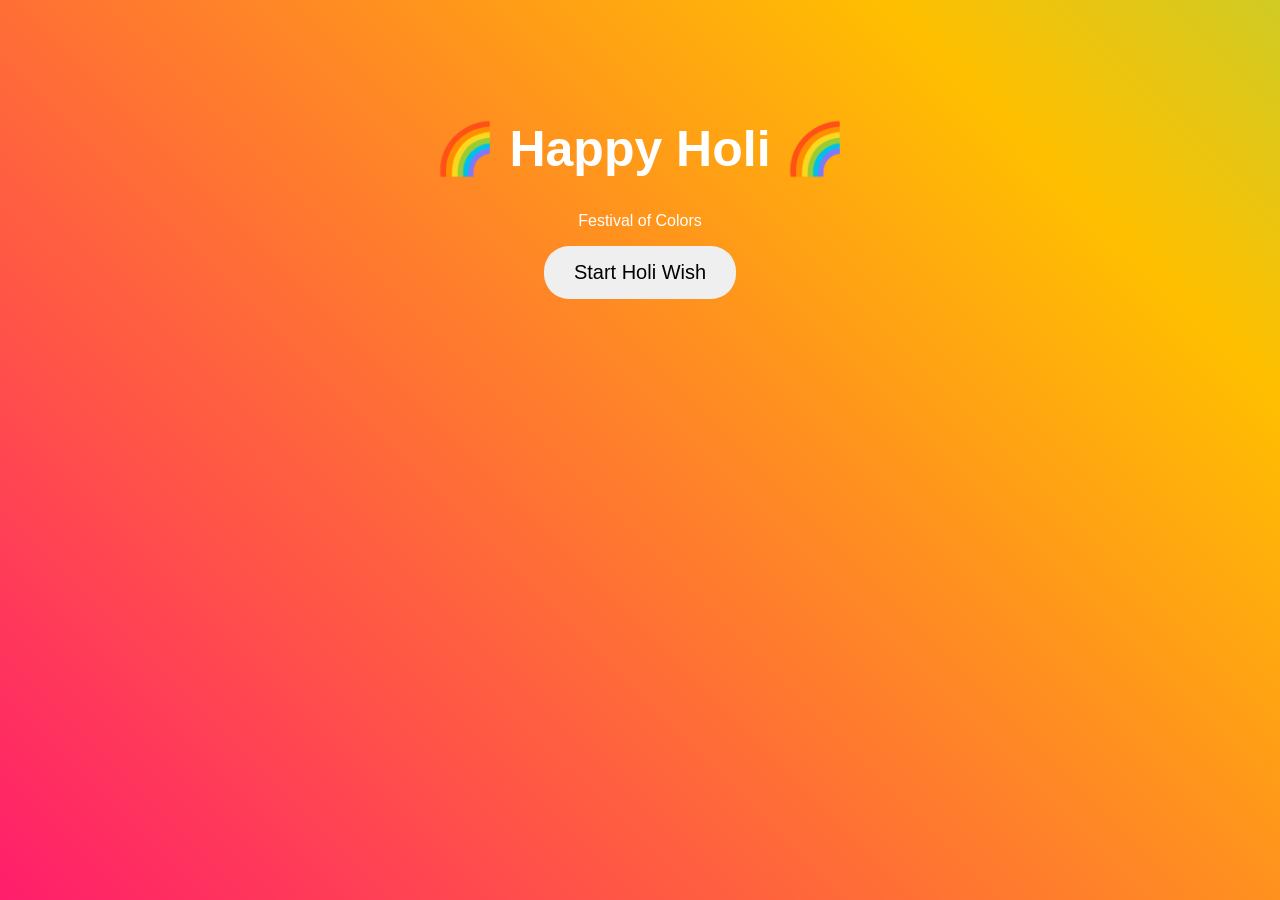
<file: index.html>
<!DOCTYPE html>
<html>

<head>
  <meta charset="UTF-8">
  <meta name="viewport" content="width=device-width, initial-scale=1">
  <title></title>
</head>

<body>
  
</body>

</html>
<!DOCTYPE html>
<html>
<head>
<title>Happy Holi</title>

<style>
body{
text-align:center;
font-family:Arial;
background:linear-gradient(45deg,#ff0080,#ffbf00,#00ffbf,#00bfff);
background-size:400% 400%;
animation:bg 8s infinite alternate;
color:white;
}

@keyframes bg{
0%{background-position:left;}
100%{background-position:right;}
}

h1{
margin-top:120px;
font-size:50px;
}

button{
padding:15px 30px;
font-size:20px;
border:none;
border-radius:25px;
cursor:pointer;
}
</style>

</head>

<body>

<h1>🌈 Happy Holi 🌈</h1>

<p>Festival of Colors</p>

<a href="name.html">
<button>Start Holi Wish</button>
</a>

</body>
</html>
</file>
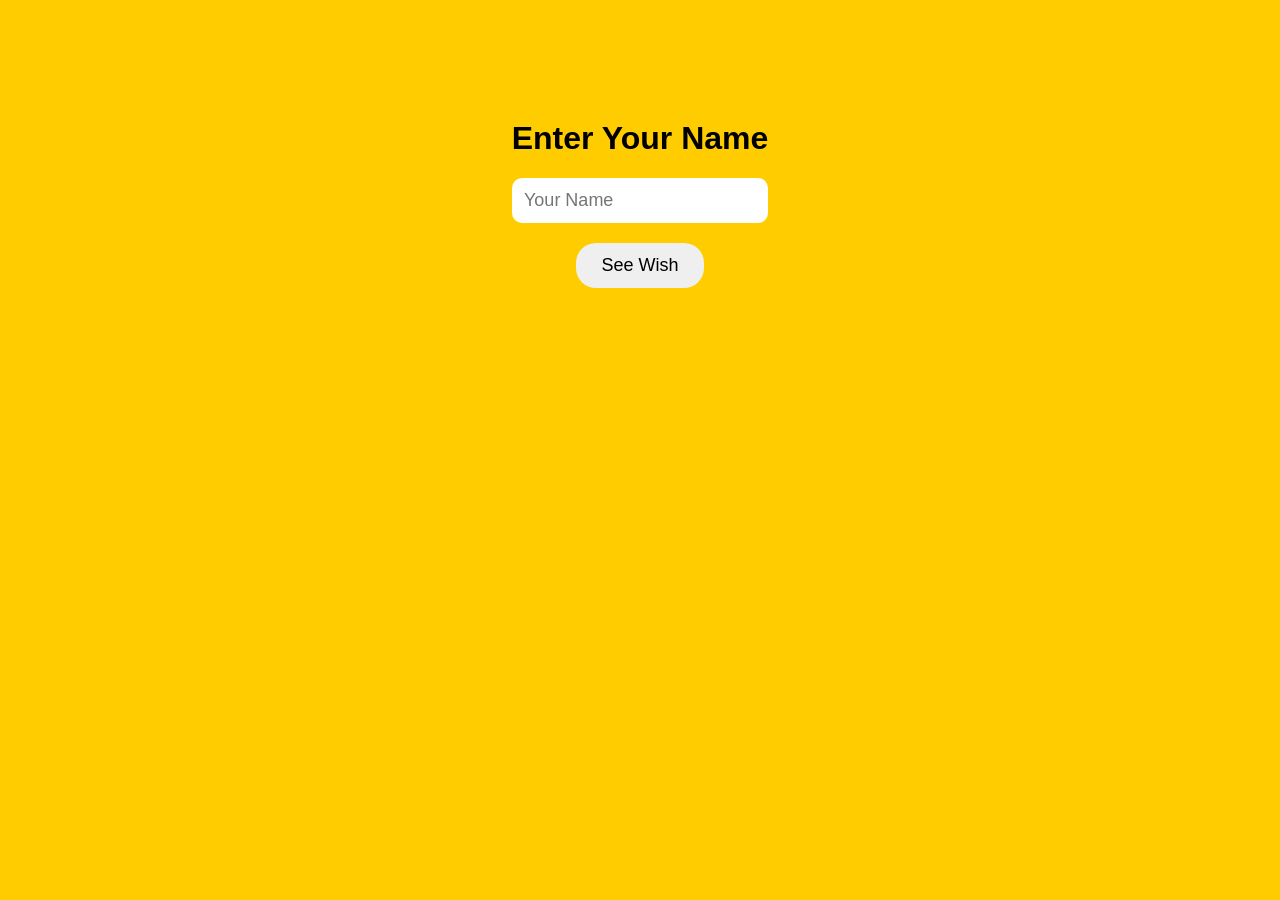
<file: name.html>
<!DOCTYPE html>
<html>

<head>
  <meta charset="UTF-8">
  <meta name="viewport" content="width=device-width, initial-scale=1">
  <title></title>
</head>

<body>
  
</body>

</html>
<!DOCTYPE html>
<html>
<head>
<title>Enter Name</title>

<style>
body{
text-align:center;
font-family:Arial;
background:#ffcc00;
}

h1{
margin-top:120px;
}

input{
padding:12px;
font-size:18px;
border-radius:10px;
border:none;
}

button{
padding:12px 25px;
font-size:18px;
border:none;
border-radius:20px;
margin-top:20px;
cursor:pointer;
}
</style>

</head>

<body>

<h1>Enter Your Name</h1>

<input type="text" id="username" placeholder="Your Name">

<br>

<button onclick="saveName()">See Wish</button>

<script>
function saveName(){

var name=document.getElementById("username").value;

localStorage.setItem("holiname",name);

window.location.href="wish.html";

}
</script>

</body>
</html>
</file>
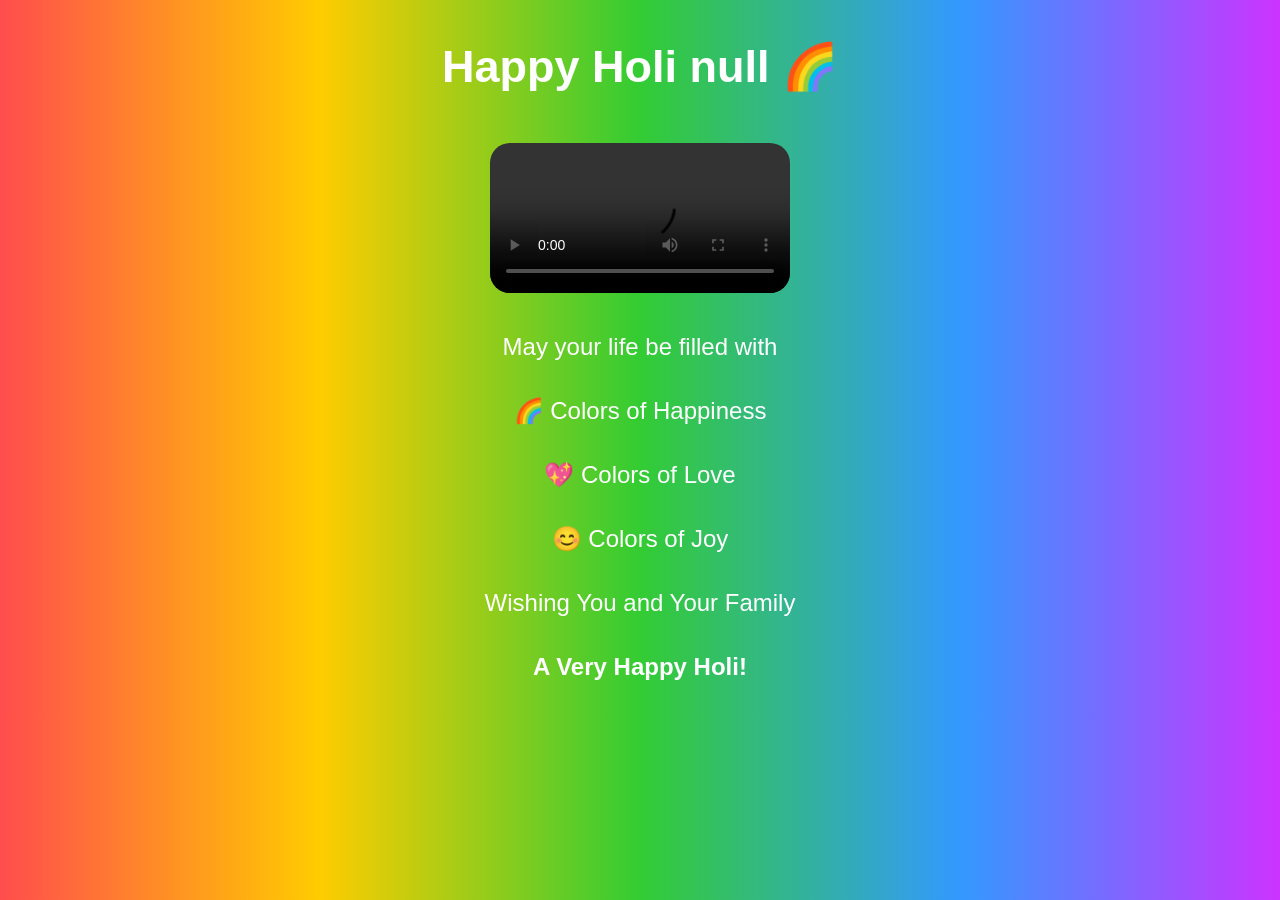
<file: wish.html>
<!DOCTYPE html>
<html>

<head>
  <meta charset="UTF-8">
  <meta name="viewport" content="width=device-width, initial-scale=1">
  <title></title>
</head>

<body>
  
</body>

</html>
<!DOCTYPE html>
<html>
<head>
<title>Holi Wish</title>

<style>
body{
text-align:center;
font-family:Arial;
background:linear-gradient(90deg,#ff4d4d,#ffcc00,#33cc33,#3399ff,#cc33ff);
color:white;
}

h1{
margin-top:40px;
font-size:45px;
}

.message{
margin:30px;
font-size:24px;
line-height:40px;
}

video{
width:300px;
border-radius:20px;
margin-top:20px;
}
</style>

</head>

<body>

<h1 id="wish"></h1>

<!-- Video -->
<video controls autoplay loop>
<source src="holi.mp4" type="video/mp4">
</video>

<div class="message">

<p>May your life be filled with</p>

<p>🌈 Colors of Happiness</p>

<p>💖 Colors of Love</p>

<p>😊 Colors of Joy</p>

<p>Wishing You and Your Family</p>

<p><b>A Very Happy Holi!</b></p>

</div>

<script>

var name = localStorage.getItem("holiname");

document.getElementById("wish").innerHTML = "Happy Holi " + name + " 🌈";

</script>

</body>
</html>
</file>
